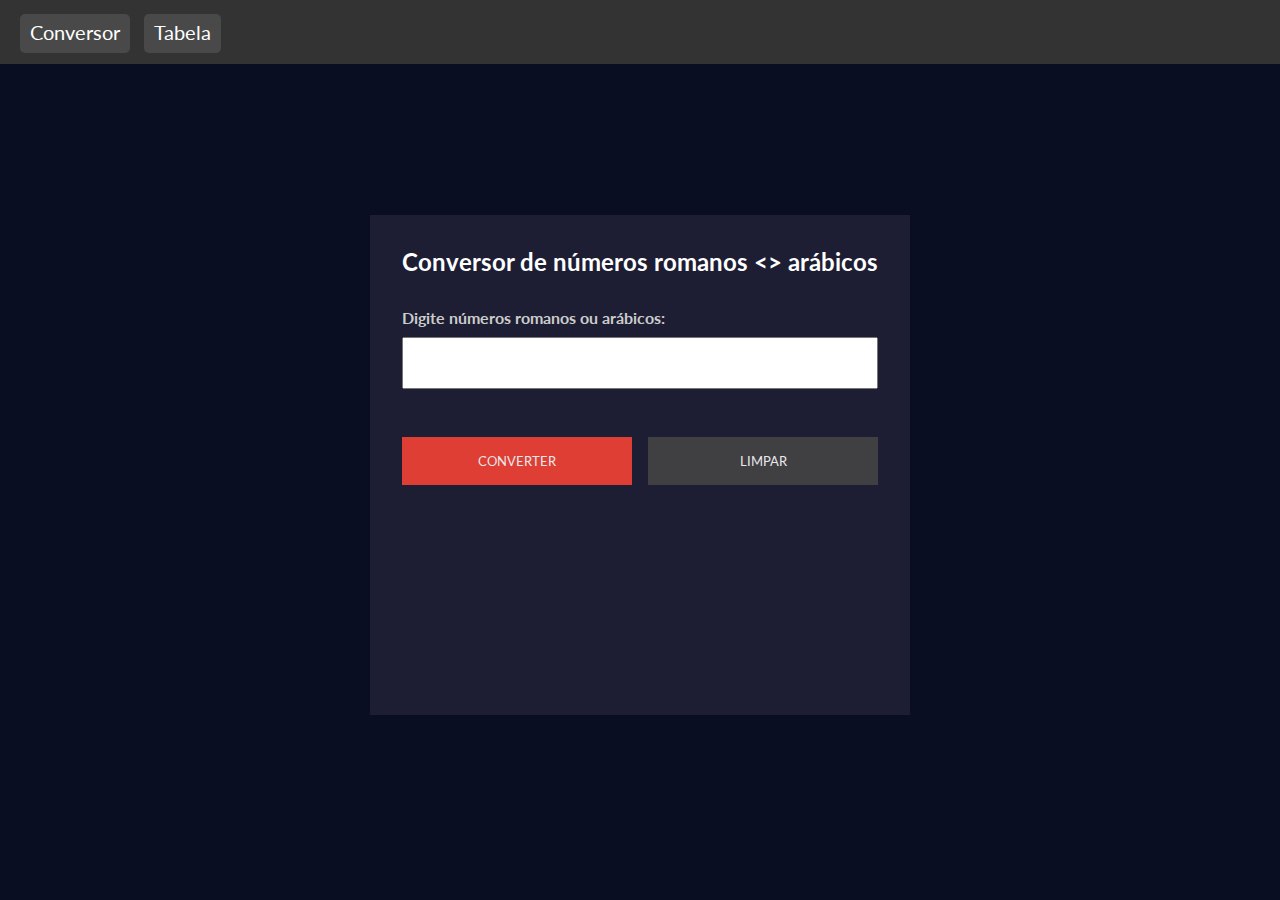
<file: Conversor-numeroromano-arabico/index.html>
<!DOCTYPE html>
<html lang="pt-BR">
  <head>
    <meta charset="UTF-8" />
    <meta http-equiv="X-UA-Compatible" content="IE=edge" />
    <meta name="viewport" content="width=device-width, initial-scale=1.0" />
    <title>Conversor</title>
    <link rel="stylesheet" href="./css/styles.css" />
    <link rel="preconnect" href="https://fonts.googleapis.com" />
    <link rel="preconnect" href="https://fonts.gstatic.com" crossorigin />
    <link
      href="https://fonts.googleapis.com/css2?family=Lato:ital,wght@0,100;0,300;0,400;0,700;0,900;1,100;1,300;1,400;1,700;1,900&display=swap"
      rel="stylesheet"
    />
    <script src="./js/scripts.js" defer></script>
  </head>
  <body>
    <header>
      <nav>
        <ul>
          <li><a href="index.html">Conversor</a></li>
          <li><a href="tabela.html">Tabela</a></li>
        </ul>
      </nav>
    </header>
    <div class="container">
      <div id="calc-container">
        <h2>Conversor de números romanos <> arábicos</h2>
       
       
        <form id="cv-form">
          <div class="form-inputs">
            <div class="form-control">
              <label for="number">Digite números romanos ou arábicos:</label>
              <input type="text" name="number" id="number" required  oninput="handleInput(event)"/>
            </div>
          </div>
          <div class="action-control">
            <button id="calc-btn">Converter</button>
            <button id="clear-btn">Limpar</button>
          </div>
          <div class="result"></div>
        </form>
      </div>
    </div>
  </body>
</html>
</file>
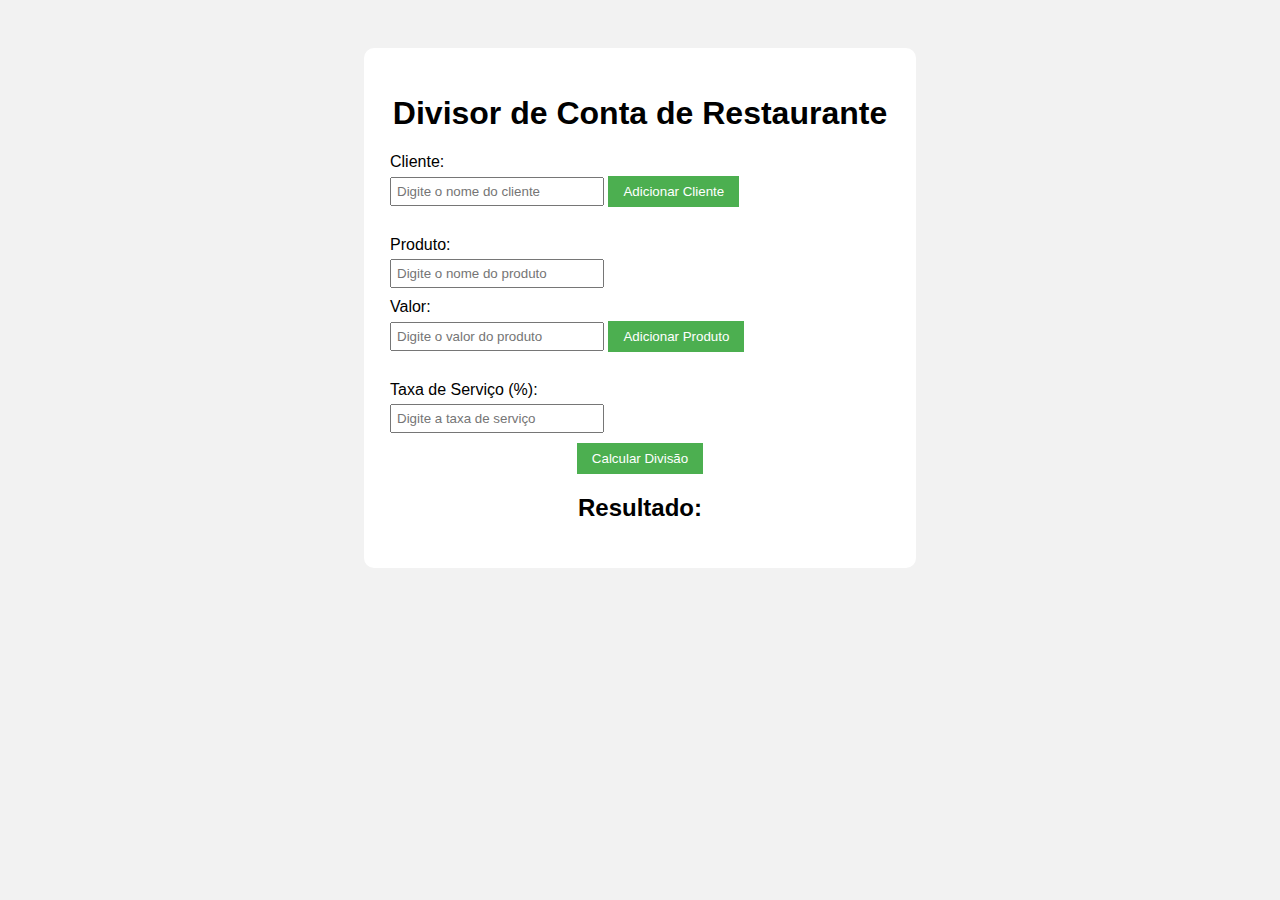
<file: DivisorDeContaDeRestaurante/index.html>
<!DOCTYPE html>
<html>
<head>
  <title>Divisor de Conta de Restaurante</title>
  <link rel="stylesheet" type="text/css" href="./assets/CSS/style.css">
</head>
<body>
 
<div class="container">
  <h1>Divisor de Conta de Restaurante</h1>
  <div id="clientes">
    <label for="cliente">Cliente:</label>
    <input type="text" id="cliente" placeholder="Digite o nome do cliente">
    <button class="btn-Cliente">Adicionar Cliente</button>
    <ul class="tarefas-cliente"></ul>
  </div>

  <div id="produtos">
    <label for="produto">Produto:</label>
    <input type="text" id="produto" placeholder="Digite o nome do produto">
    <label for="valor">Valor:</label>
    <input type="number" id="valor" placeholder="Digite o valor do produto">
    <button class="btn-Produto">Adicionar Produto</button>
    <ul class="tarefas-produto"></ul>
  </div>
  <div id="taxa-servico">
    <label for="taxa">Taxa de Serviço (%):</label>
    <input type="number" id="taxa" placeholder="Digite a taxa de serviço">
    <button id="calcular">Calcular Divisão</button>

  <h2>Resultado:</h2>
  <ul id="resultado-list"></ul>
  </div>
</div>


  <script src="./assets/JS/main.js"></script>
</body>
</html>
</file>
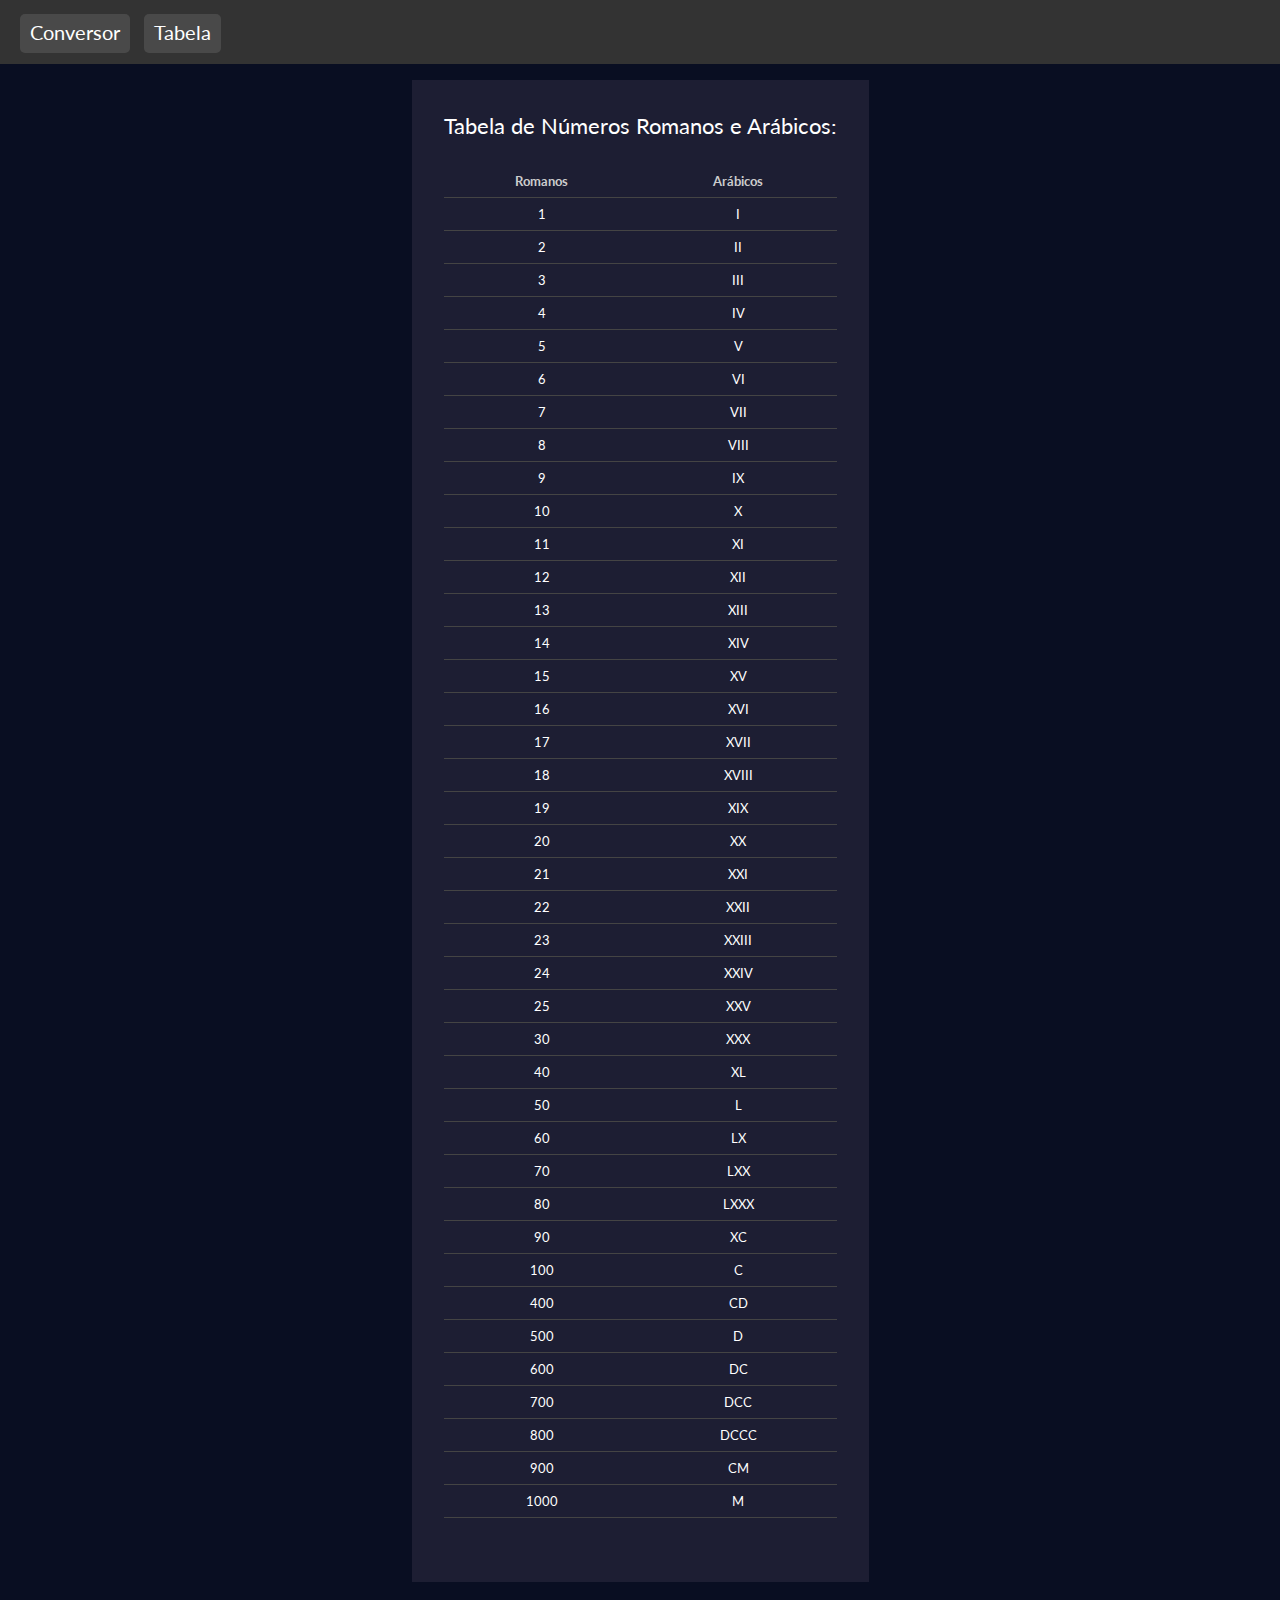
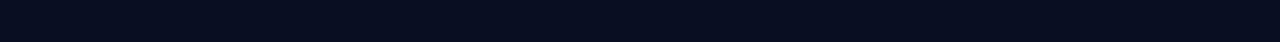
<file: Conversor-numeroromano-arabico/tabela.html>
<!DOCTYPE html>
<html lang="pt-BR">
  <head>
    <meta charset="UTF-8" />
    <meta http-equiv="X-UA-Compatible" content="IE=edge" />
    <meta name="viewport" content="width=device-width, initial-scale=1.0" />
    <title>Conversor</title>
    <link rel="stylesheet" href="./css/styles.css" />
    <link rel="preconnect" href="https://fonts.googleapis.com" />
    <link rel="preconnect" href="https://fonts.gstatic.com" crossorigin />
    <link
      href="https://fonts.googleapis.com/css2?family=Lato:ital,wght@0,100;0,300;0,400;0,700;0,900;1,100;1,300;1,400;1,700;1,900&display=swap"
      rel="stylesheet"
    />
    <script src="./js/tabela.js" defer></script>
  </head>
  <body>
    <header>
        <nav>
          <ul>
            <li><a href="index.html">Conversor</a></li>
            <li><a href="tabela.html">Tabela</a></li>
          </ul>
        </nav>
      </header>
    <div class="tabela">
      <div id="result-container">
        <p id="cv-number">
          Tabela de Números Romanos e Arábicos: <span></span>
        </p>
        <div id="cv-table">
          <div class="table-cv">
            <h4>Romanos</h4>
            <h4>Arábicos</h4>
          </div>
        </div>
      </div>
    </div>
  </body>
</html>
</file>
<file: Conversor-numeroromano-arabico/css/styles.css>
* {
  margin: 0;
  padding: 0;
  box-sizing: border-box;
  font-family: "Lato", sans-serif;
}

body {
  background-color: #090e22;
  display: flex;
  justify-content: center;
  align-items: center;
  min-height: 100vh;
  color: #fff;
}
.container {
  min-width: 300px;
  min-height: 500px;
  background-color: #1d1e33;
  padding: 2rem;
  margin-top: 30px;
}

header {
  margin: 0;
  padding: 20px;
  background-color: #333;
  color: #fff;
  position: absolute;
  top: 0;
  left: 0;
  width: 100%;
}
nav ul li {
  margin-top: 10px;
  padding: 10px;
  background-color: #7a797952;
  border-radius: 5px;
  display: inline;
  margin-right: 10px;
  transition: background-color 1s;
}

nav ul li a {
  color: #fff;
  text-decoration: none;
  font-size: 20px;
}

nav li:hover {
  background-color: #606060;
}


#calc-container h2 {
  text-align: center;
  margin-bottom: 2rem;
}

.form-inputs {
  display: flex;
  flex-direction: column;
  justify-content: space-between;
}

.form-control {
  display: flex;
  flex: 1;
  flex-direction: column;
  margin-bottom: 1rem;
}

.form-control label {
  font-weight: bold;
  margin-bottom: 0.6rem;
  color: #ccc;
}

.form-control input {
  padding: 1rem 0.5rem;
}

.action-control {
  display: flex;
  justify-content: space-between;
  margin-top: 2rem;
  gap: 1rem;
}

button {
  text-transform: uppercase;
  padding: 1rem 1.5rem;
  background-color: #f44236;
  border: none;
  color: #fff;
  cursor: pointer;
  opacity: 0.9;
  flex: 1;
}

button:hover {
  opacity: 1;
}

#clear-btn {
  background-color: #444;
}

/* Table */
.tabela{
  min-width: 300px;
  min-height: 500px;
  background-color: #1d1e33;
  padding: 2rem;
  margin-top: 80px;
  margin-bottom: 60px;
}
#result-container {
  text-align: center;
}

#cv-number {
  font-size: 1.4rem;
  margin-bottom: 0.6rem;
}

#imc-info {
  font-size: 1.4rem;
  color: #ccc;
}

#result-container h3 {
  margin-top: 1rem;
  color: #dfdfdf;
}

#result-container {
  display: flex;
  flex-direction: column;
}

#cv-table {
  margin: 1.5rem 0;
  font-size: 0.8rem;
}

.table-cv {
  font-weight: bold;
  color: #ccc;
}

.table-cv,
.table-numero {
  display: flex;
  justify-content: space-between;
  margin-bottom: 0.5rem;
  padding-bottom: 0.5rem;
  border-bottom: 1px solid #444;
  text-align: center;
}

.table-cv h4,
.table-numero p {
  flex: 1;
}

.table-cv h4:nth-child(3),
.table-numero p:nth-child(3) {
  max-width: 80px;
}
</file>
<file: DivisorDeContaDeRestaurante/assets/CSS/style.css>
body {
  margin: 20px;
  background-color: #f2f2f2;
  font-family: Arial, Helvetica, sans-serif;
}

h1 {
  text-align: center;
}

#clientes,
#produtos {
  margin-bottom: 20px;
}
.container{
  background-color: #fff;
  border-radius: 10px;
  border-radius: 0 2px rgba(0,0,0,0.3);
  margin: 3rem auto;
  max-width: 500px;
  padding: 1.6rem;
}
label {
  display: block;
  margin-bottom: 5px;
}

input[type="text"],
input[type="number"] {
  padding: 5px;
  width: 200px;
  margin-bottom: 10px;
}

button {
  padding: 8px 15px;
  background-color: #4CAF50;
  color: white;
  border: none;
  cursor: pointer;
}

ul {
  list-style-type: none;
  padding: 0;
}

#resultado-list li {
  margin-bottom: 5px;
  text-align: center;
}

#calcular {
  display: block;
  margin: 0 auto;
}

h2 {
  margin-top: 20px;
  text-align: center;
}
</file>
